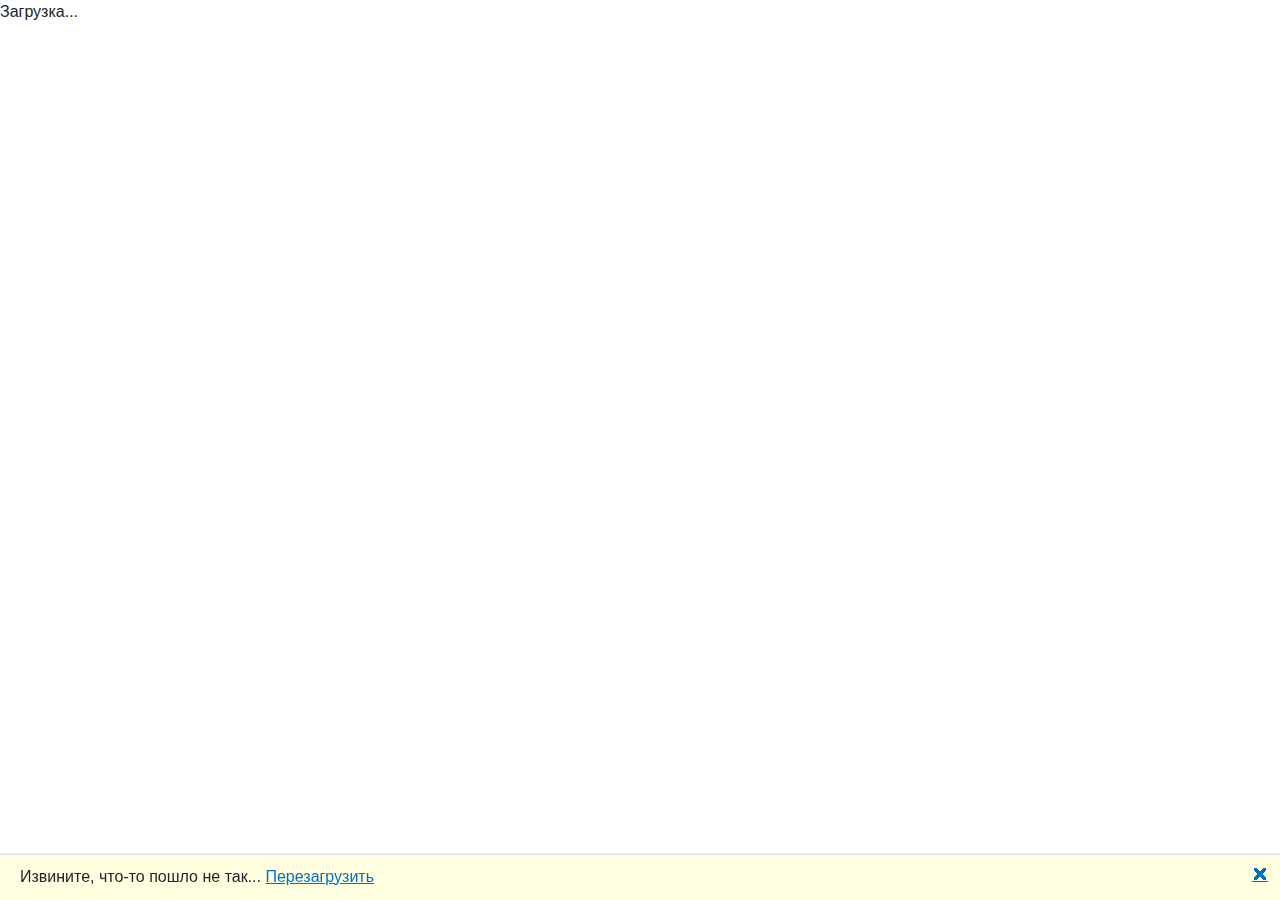
<file: wwwroot/index.html>
<!DOCTYPE html>
<html lang="ru">

<head>
    <meta charset="utf-8" />
    <meta name="viewport" content="width=device-width, initial-scale=1.0, maximum-scale=1.0, user-scalable=no" />
    <title>FerraTerra</title>
    <base href="/" />
    <link href="css/bootstrap/bootstrap.min.css" rel="stylesheet" />
    <link href="css/app.css" rel="stylesheet" />
    <link href="FerraTerra.styles.css" rel="stylesheet" />
    <link href="manifest.json" rel="manifest" />
    <link rel="apple-touch-icon" sizes="512x512" href="icon-512.png" />
    <link rel="apple-touch-icon" sizes="192x192" href="icon-192.png" />
</head>

<body>
    <div id="app">Загрузка...</div>

    <div id="blazor-error-ui">
        Извините, что-то пошло не так...
        <a href="" class="reload">Перезагрузить</a>
        <a class="dismiss">🗙</a>
    </div>
    <script src="_framework/blazor.webassembly.js"></script>
    <script>
        if ('serviceWorker' in navigator) {
            navigator.serviceWorker.register('service-worker.js')
            .then((reg) => {
                // регистрация сработала
                console.log('Регистрация выполнена. Вот: ' + reg.scope);
            }).catch((error) => {
                // регистрация прошла неудачно
                console.log('Регистрация провалилась. Ошибка: ' + error);
            });
        }
    </script>
</body>

</html>
</file>
<file: wwwroot/css/app.css>
﻿@import url('open-iconic/font/css/open-iconic-bootstrap.min.css');

html, body {
    font-family: 'Helvetica Neue', Helvetica, Arial, sans-serif;
}

h1:focus {
    outline: none;
}

a, .btn-link {
    color: #0071c1;
}

.btn-primary {
    color: #fff;
    background-color: #1b6ec2;
    border-color: #1861ac;
}

.content {
    padding-top: 1.1rem;
}

.valid.modified:not([type=checkbox]) {
    outline: 1px solid #26b050;
}

.invalid {
    outline: 1px solid red;
}

.validation-message {
    color: red;
}

#blazor-error-ui {
    background: lightyellow;
    bottom: 0;
    box-shadow: 0 -1px 2px rgba(0, 0, 0, 0.2);
    display: none;
    left: 0;
    padding: 0.6rem 1.25rem 0.7rem 1.25rem;
    position: fixed;
    width: 100%;
    z-index: 1000;
}

    #blazor-error-ui .dismiss {
        cursor: pointer;
        position: absolute;
        right: 0.75rem;
        top: 0.5rem;
    }

.blazor-error-boundary {
    background: url([data-uri]) no-repeat 1rem/1.8rem, #b32121;
    padding: 1rem 1rem 1rem 3.7rem;
    color: white;
}

    .blazor-error-boundary::after {
        content: "An error has occurred."
    }
</file>
